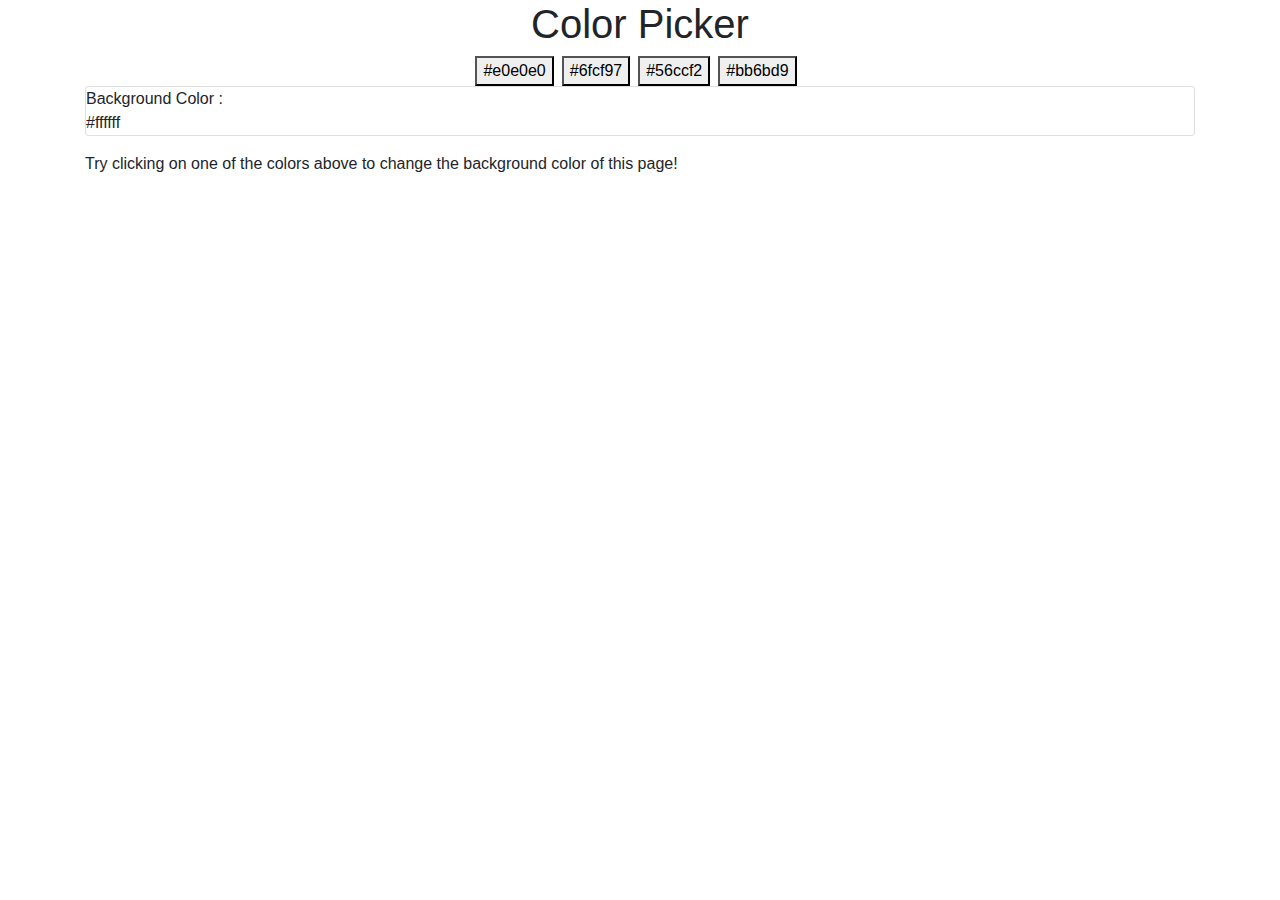
<file: color picker/index.html>
<!DOCTYPE html>
<html>

<head>
    <link rel="stylesheet" href="https://stackpath.bootstrapcdn.com/bootstrap/4.5.2/css/bootstrap.min.css" integrity="sha384-JcKb8q3iqJ61gNV9KGb8thSsNjpSL0n8PARn9HuZOnIxN0hoP+VmmDGMN5t9UJ0Z" crossorigin="anonymous" />
    <script src="https://code.jquery.com/jquery-3.5.1.slim.min.js" integrity="sha384-DfXdz2htPH0lsSSs5nCTpuj/zy4C+OGpamoFVy38MVBnE+IbbVYUew+OrCXaRkfj" crossorigin="anonymous"></script>
    <script src="https://cdn.jsdelivr.net/npm/popper.js@1.16.1/dist/umd/popper.min.js" integrity="sha384-9/reFTGAW83EW2RDu2S0VKaIzap3H66lZH81PoYlFhbGU+6BZp6G7niu735Sk7lN" crossorigin="anonymous"></script>
    <script src="https://stackpath.bootstrapcdn.com/bootstrap/4.5.2/js/bootstrap.min.js" integrity="sha384-B4gt1jrGC7Jh4AgTPSdUtOBvfO8shuf57BaghqFfPlYxofvL8/KUEfYiJOMMV+rV" crossorigin="anonymous"></script>
</head>

<body>
    <div class="container">
        <div class="row">
            <div class="col d-flex flex-column justify-content-center">
                <div id="colorPickerContainer" class="main-bg">
                    <h1 class="h1 text-center">Color Picker</h1>
                    <div class="container">
                        <div class="row">
                            <div class="col">
                                <div class="d-flex flex-row justify-content-center ">
                                    <button onclick="button_1()" id="button1" class="mr-2 btn-1">#e0e0e0</button>
                                    <button onclick="button_2()" id="button2" class="mr-2 btn-2">#6fcf97</button>
                                    <button onclick="button_3()" id="button3" class="mr-2 btn-3">#56ccf2</button>
                                    <button onclick="button_4()" id="button4" class="mr-2 btn-4">#bb6bd9</button>
                                </div>
                            </div>
                        </div>
                    </div>
                    <p class="card">Background Color : <span id="selectedColorHexCode">#ffffff</span></p>
                    <p class="para">Try clicking on one of the colors above to change the background color of this page!</p>
                </div>
            </div>
        </div>
    </div>

</body>

</html>
</file>
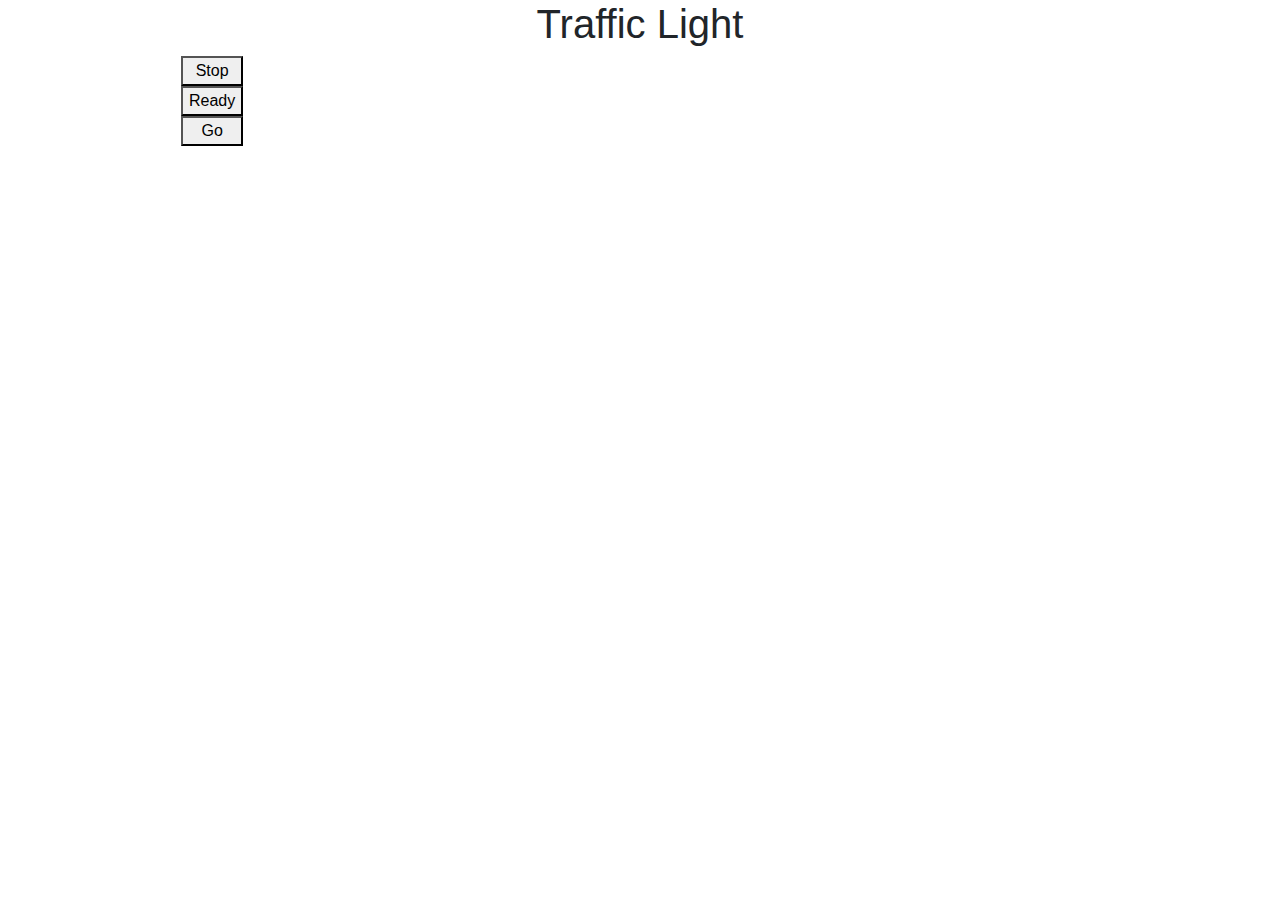
<file: Traffic Light/index.html>
<!DOCTYPE html>
<html>

<head>
    <link rel="stylesheet" href="https://stackpath.bootstrapcdn.com/bootstrap/4.5.2/css/bootstrap.min.css" integrity="sha384-JcKb8q3iqJ61gNV9KGb8thSsNjpSL0n8PARn9HuZOnIxN0hoP+VmmDGMN5t9UJ0Z" crossorigin="anonymous" />
    <script src="https://code.jquery.com/jquery-3.5.1.slim.min.js" integrity="sha384-DfXdz2htPH0lsSSs5nCTpuj/zy4C+OGpamoFVy38MVBnE+IbbVYUew+OrCXaRkfj" crossorigin="anonymous"></script>
    <script src="https://cdn.jsdelivr.net/npm/popper.js@1.16.1/dist/umd/popper.min.js" integrity="sha384-9/reFTGAW83EW2RDu2S0VKaIzap3H66lZH81PoYlFhbGU+6BZp6G7niu735Sk7lN" crossorigin="anonymous"></script>
    <script src="https://stackpath.bootstrapcdn.com/bootstrap/4.5.2/js/bootstrap.min.js" integrity="sha384-B4gt1jrGC7Jh4AgTPSdUtOBvfO8shuf57BaghqFfPlYxofvL8/KUEfYiJOMMV+rV" crossorigin="anonymous"></script>
</head>

<body>
    <div class="container">
        <div class="row">
            <div class="col">
                <div class="bg">
                    <h1 class="text-center h1">Traffic Light</h1>


                    <div class="d-flex flex-row justify-content-between">
                        <div class="d-flex flex-column  pl-5">
                            <button onclick="turn_red()" id="stopButton" class="ml-5 bt-1">Stop</button>
                            <button onclick="turn_yellow()" id="readyButton" class="ml-5 bt-2">Ready</button>
                            <button onclick="turn_green()" id="goButton" class="ml-5 bt-3">Go</button>
                        </div>

                        <div class="traffic_light ">
                            <div id="stopLight" class="stop_light ml-5 mt-5"></div>
                            <div id="readyLight" class="ready_light ml-5 mt-5"></div>
                            <div id="goLight" class="go_light ml-5 mt-5"></div>
                        </div>

                    </div>
                </div>
            </div>
        </div>
    </div>

</body>

</html>
</file>
